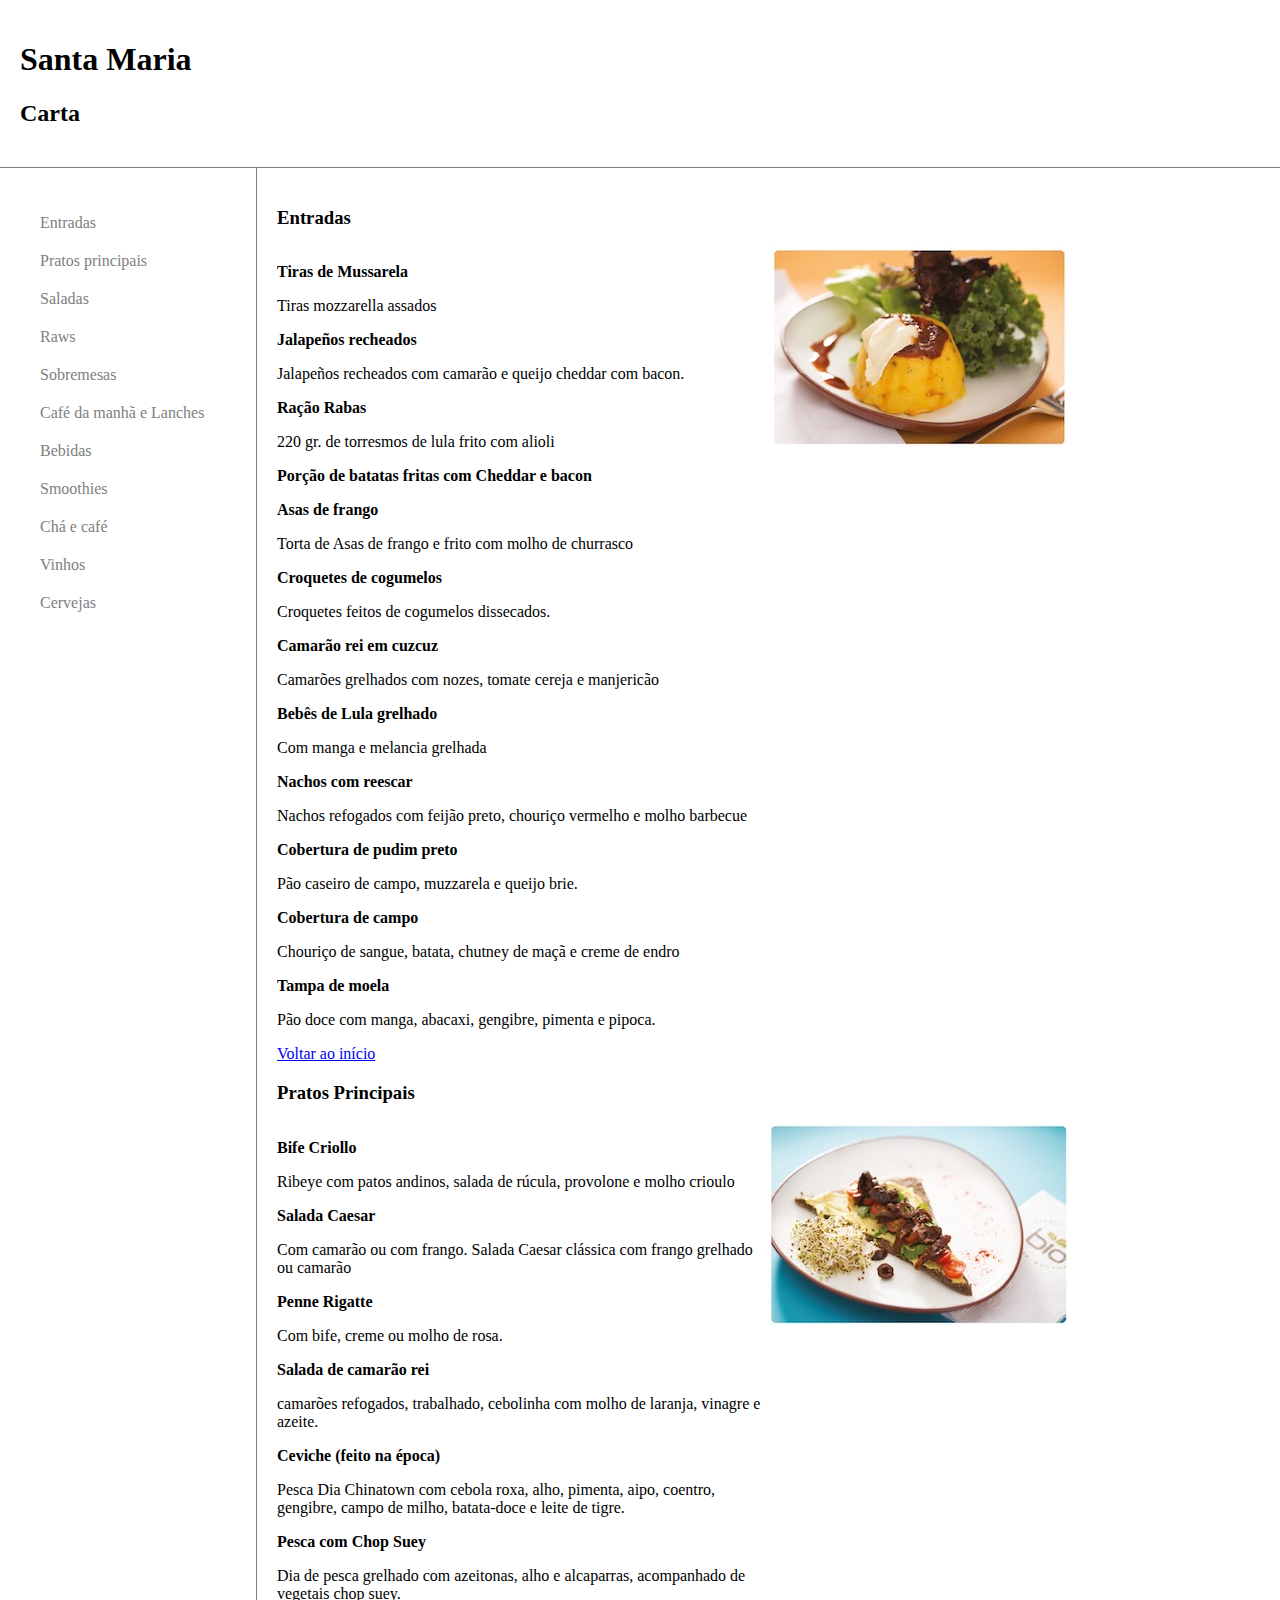
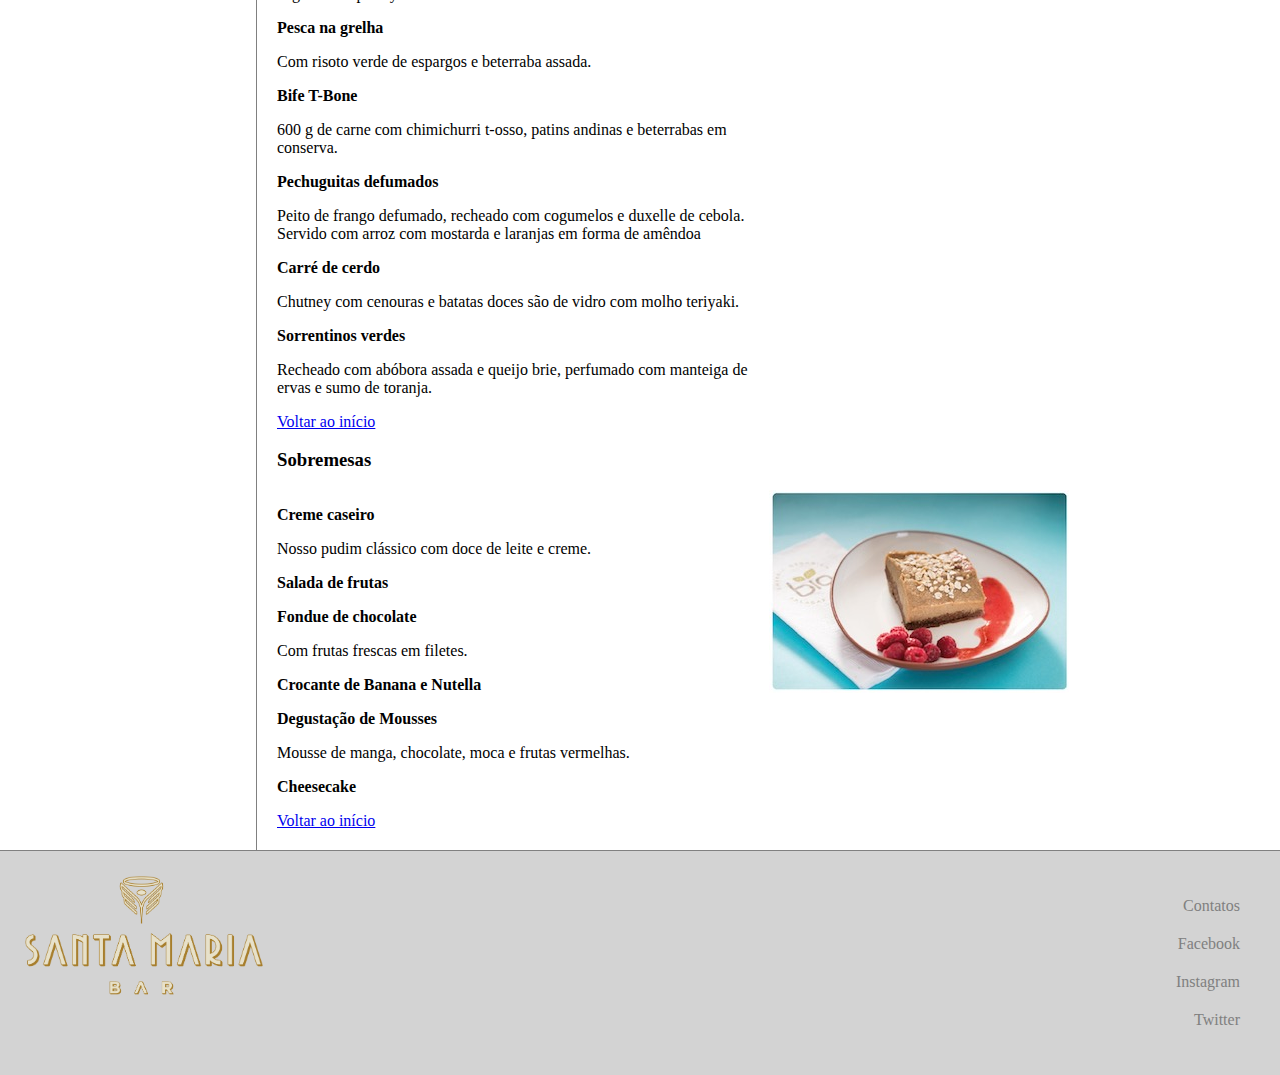
<file: index.html>
<!DOCTYPE html>
<!DOCTYPE html>
<html lang="pt-br">

<head>
    <meta charset="UTF-8">
    <meta name="viewport" content="width=device-width, initial-scale=1.0">
    <title>Santa Maria-Menu</title>
    <link rel="stylesheet" href="css/style.css">
</head>

<body>
    <header>
        <h1>Santa Maria</h1>
        <h2>Carta</h2>
    </header>

    <main class="duas-colunas">
        <nav>
            <ul>
                <li><a href="#entradas">Entradas</a></li>
                <li><a href="#pratosPrincipais">Pratos principais</a></li>
                <li><a href="#">Saladas</a></li>
                <li><a href="#">Raws</a></li>
                <li><a href="#sobremesas">Sobremesas</a></li>
                <li><a href="#">Café da manhã e Lanches</a></li>
                <li><a href="#">Bebidas</a></li>
                <li><a href="#">Smoothies</a></li>
                <li><a href="#">Chá e café</a></li>
                <li><a href="#">Vinhos</a></li>
                <li><a href="#">Cervejas</a></li>
            </ul>
        </nav>
        <div id="menu">
            <section id="entradas" class="duas-colunas">
                <h3>Entradas</h3>
                <div>
                    <p class="prato">Tiras de Mussarela</p>
                    <p>Tiras mozzarella assados</p>
                    <p class="prato">Jalapeños recheados</p>
                    <p>Jalapeños recheados com camarão e queijo cheddar com bacon.</p>
                    <p class="prato">Ração Rabas</p>
                    <p>220 gr. de torresmos de lula frito com alioli</p>
                    <p class="prato">Porção de batatas fritas com Cheddar e bacon</p>
                    <p class="prato">Asas de frango</p>
                    <p>Torta de Asas de frango e frito com molho de churrasco</p>
                    <p class="prato">Croquetes de cogumelos</p>
                    <p>Croquetes feitos de cogumelos dissecados.</p>
                    <p class="prato">Camarão rei em cuzcuz</p>
                    <p>Camarões grelhados com nozes, tomate cereja e manjericão</p>
                    <p class="prato">Bebês de Lula grelhado</p>
                    <p>Com manga e melancia grelhada</p>
                    <p class="prato">Nachos com reescar</p>
                    <p>Nachos refogados com feijão preto, chouriço vermelho e molho barbecue</p>
                    <p class="prato">Cobertura de pudim preto</p>
                    <p>Pão caseiro de campo, muzzarela e queijo brie.</p>
                    <p class="prato">Cobertura de campo</p>
                    <p>Chouriço de sangue, batata, chutney de maçã e creme de endro</p>
                    <p class="prato">Tampa de moela</p>
                    <p>Pão doce com manga, abacaxi, gengibre, pimenta e pipoca.</p>
                </div>
                <div>
                    <img src="img/foto-entradas.jpg" alt="Foto de entrada">
                </div>
            </section>
            <a href="#">Voltar ao início</a>

            <section id="pratosPrincipais" class="duas-colunas">
                <h3>Pratos Principais</h3>
                <div>
                    <p class="prato">Bife Criollo</p>
                    <p>Ribeye com patos andinos, salada de rúcula, provolone e molho crioulo</p>
                    <p class="prato">Salada Caesar</p>
                    <p>Com camarão ou com frango. Salada Caesar clássica com frango grelhado ou camarão</p>
                    <p class="prato">Penne Rigatte</p>
                    <p>Com bife, creme ou molho de rosa.</p>
                    <p class="prato">Salada de camarão rei</p>
                    <p>camarões refogados, trabalhado, cebolinha com molho de laranja, vinagre e azeite.</p>
                    <p class="prato">Ceviche (feito na época)</p>
                    <p>Pesca Dia Chinatown com cebola roxa, alho, pimenta, aipo, coentro, gengibre, campo de milho,
                        batata-doce e leite de tigre.</p>
                    <p class="prato">Pesca com Chop Suey</p>
                    <p>Dia de pesca grelhado com azeitonas, alho e alcaparras, acompanhado de vegetais chop suey.</p>
                    <p class="prato">Pesca na grelha</p>
                    <p>Com risoto verde de espargos e beterraba assada.</p>
                    <p class="prato">Bife T-Bone</p>
                    <p>600 g de carne com chimichurri t-osso, patins andinas e beterrabas em conserva.</p>
                    <p class="prato">Pechuguitas defumados</p>
                    <p>Peito de frango defumado, recheado com cogumelos e duxelle de cebola. Servido com arroz com
                        mostarda
                        e laranjas em forma de amêndoa</p>
                    <p class="prato">Carré de cerdo</p>
                    <p>Chutney com cenouras e batatas doces são de vidro com molho teriyaki.</p>
                    <p class="prato">Sorrentinos verdes</p>
                    <p>Recheado com abóbora assada e queijo brie, perfumado com manteiga de ervas e sumo de toranja.</p>
                </div>
                <div>
                    <img src="img/foto-ppal.jpg" alt="Foto de prato principal">
                </div>
            </section>
            <a href="#">Voltar ao início</a>
            <section id="sobremesas" class="duas-colunas">
                <h3>Sobremesas</h3>
                <div>
                    <p class="prato">Creme caseiro</p>
                    <p>Nosso pudim clássico com doce de leite e creme.</p>
                    <p class="prato">Salada de frutas</p>
                    <p class="prato">Fondue de chocolate</p>
                    <p>Com frutas frescas em filetes.</p>
                    <p class="prato">Crocante de Banana e Nutella</p>
                    <p class="prato">Degustação de Mousses</p>
                    <p>Mousse de manga, chocolate, moca e frutas vermelhas.</p>
                    <p class="prato">Cheesecake</p>
                </div>
                <div>
                    <img src="img/foto-postre.jpg" alt="Foto de sombremesa">
                </div>
            </section>
            <a href="#">Voltar ao início</a>
        </div>

    </main>
    <footer class="duas-colunas">
        <div>
            <img src="img/logo-web.png" alt="Foto do logo">
        </div>
        <div>
            <nav>
                <ul>
                    <li><a href="contato.html">Contatos</a></li>
                    <li><a href="#">Facebook</a></li>
                    <li><a href="#">Instagram</a></li>
                    <li><a href="#">Twitter</a></li>
                </ul>
            </nav>
        </div>
    </footer>
</body>

</html>
</file>
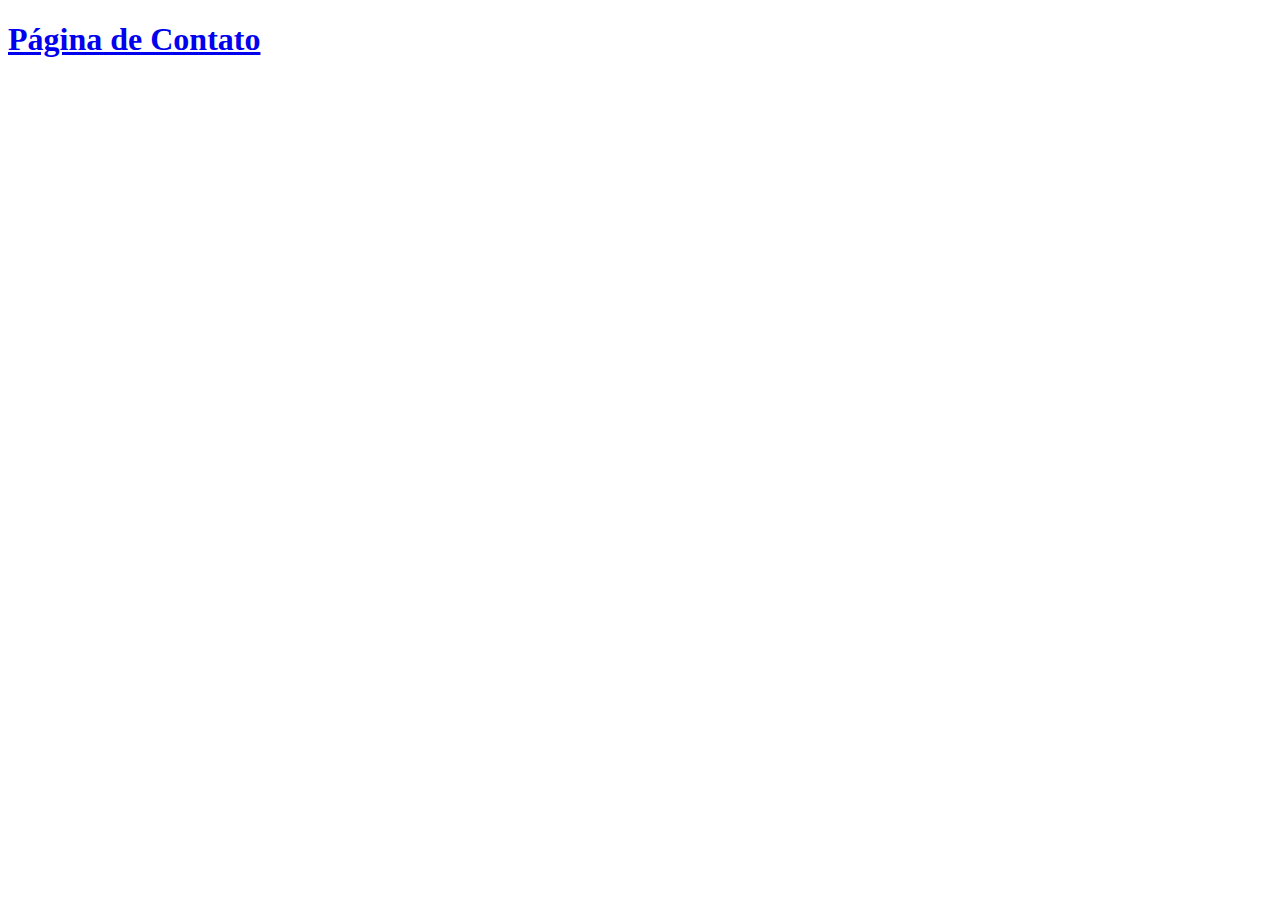
<file: contato.html>
<!DOCTYPE html>
<!DOCTYPE html>
<html lang="pt-br">
<head>
    <meta charset="UTF-8">
    <meta name="viewport" content="width=device-width, initial-scale=1.0">
    <title>Contato</title>
</head>
<body>
    <h1><a href="index.html">Página de Contato</a></h1>
</body>
</html>
</file>
<file: css/style.css>
* {
    box-sizing: border-box;
}

body {
    margin: 0;
    padding: 0;
}

/* Header */

header {
    border-bottom: solid 1px gray;
    padding: 20px;
}

/* Nav */

nav ul {
    list-style: none;
    padding-left: 0px;
}

nav li {
    padding: 10px 20px;
}

nav li a {
    text-decoration: none;
    color: gray;
}

/*Menu*/
.prato {
    font-weight: bold;
}

#menu {
    border-left: solid 1px gray;
}

/*Duas colunas*/
.duas-colunas {
    overflow: hidden;
}

.duas-colunas>div {
    width: 50%;
    float: left;
}

.duas-colunas>nav {
    padding: 20px;
    width: 20%;
    float: left;
}

.duas-colunas>div#menu {
    padding: 20px;
    width: 80%;
    float:left; 
}

/*Footer*/
footer {
    padding: 20px;
    border-top: solid 1px gray;
    background-color: lightgrey;
}

footer img {
    width: 40%;
}

footer nav {
    text-align: right;
}
</file>
